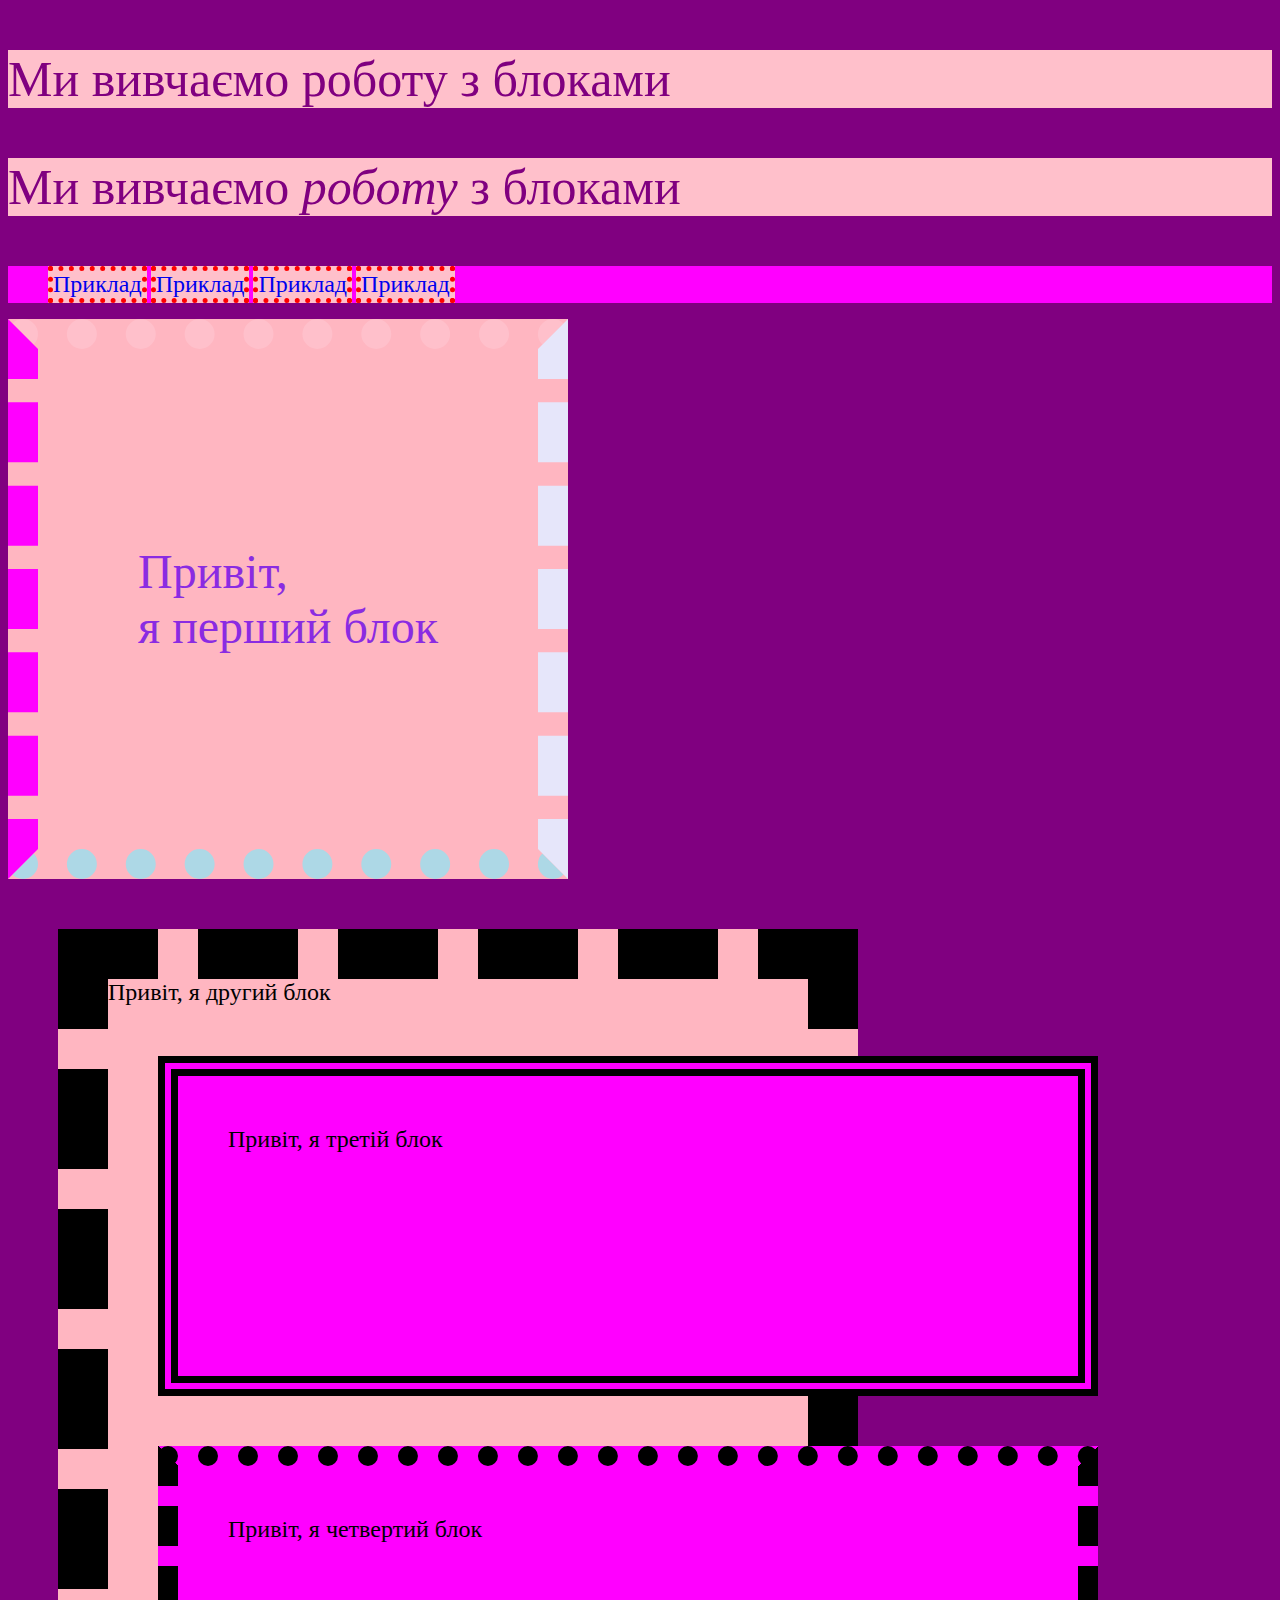
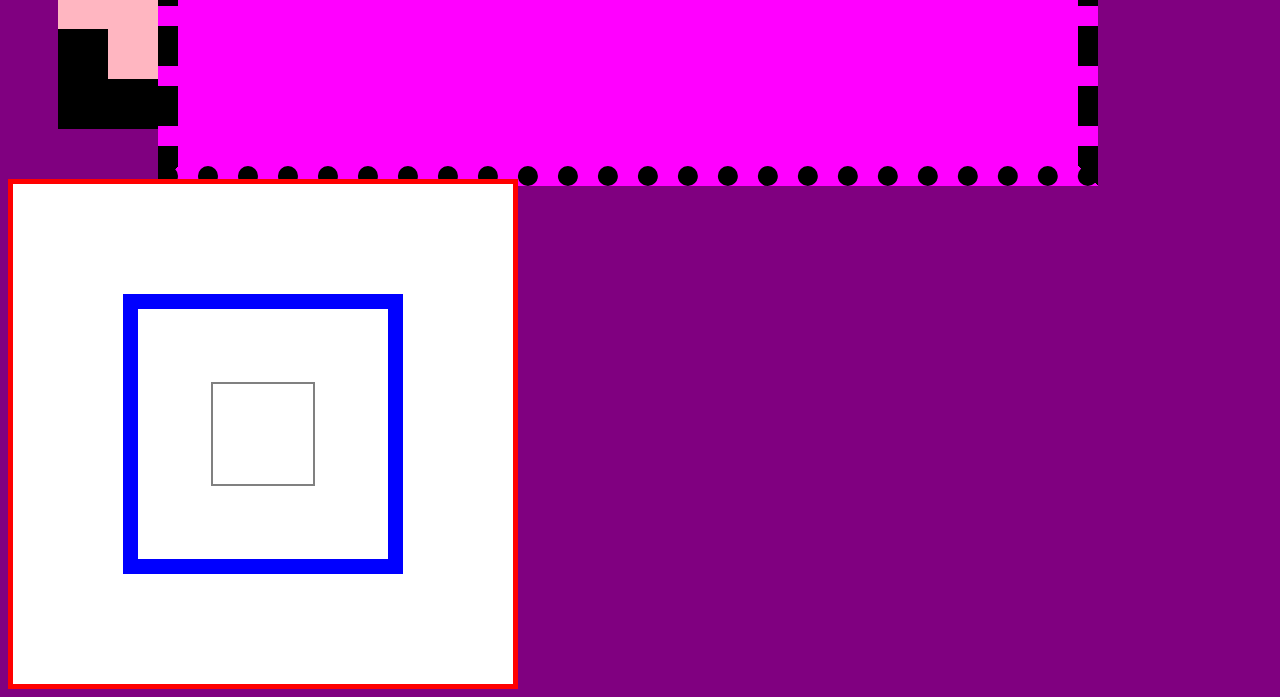
<file: blocks.html>
<!DOCTYPE html>
<html>
<head>
	<meta charset="utf-8">
	<meta name="viewport" content="width=device-width, initial-scale=1">
	<title>Blocks</title>
	<link rel="stylesheet" type="text/css" href="css/blocks.css">
</head>
<body>
<p>Ми вивчаємо роботу з блоками</p>
<p>Ми вивчаємо <em>роботу</em> з блоками</p>
<ul>
	<li><a href="https://uk.wikipedia.org/wiki/%D0%9F%D1%80%D0%B8%D0%BA%D0%BB%D0%B0%D0%B4">Приклад</a></li>
	<li><a href="https://uk.wikipedia.org/wiki/%D0%9F%D1%80%D0%B8%D0%BA%D0%BB%D0%B0%D0%B4">Приклад</a></li>
	<li><a href="https://uk.wikipedia.org/wiki/%D0%9F%D1%80%D0%B8%D0%BA%D0%BB%D0%B0%D0%B4">Приклад</a></li>
	<li><a href="https://uk.wikipedia.org/wiki/%D0%9F%D1%80%D0%B8%D0%BA%D0%BB%D0%B0%D0%B4">Приклад</a></li>
</ul>
<div id="first">
	Привіт, <br>я перший блок
</div>
<div id="second">
	Привіт, я другий блок
	<div id="third">
		Привіт, я третій блок
	</div>
	<div id="forth">
		Привіт, я четвертий блок
	</div>
</div>
<div id="one">
	<div id="two">
		<div id="three">

		</div>
	</div>
</div>
</body>
</html>
</file>
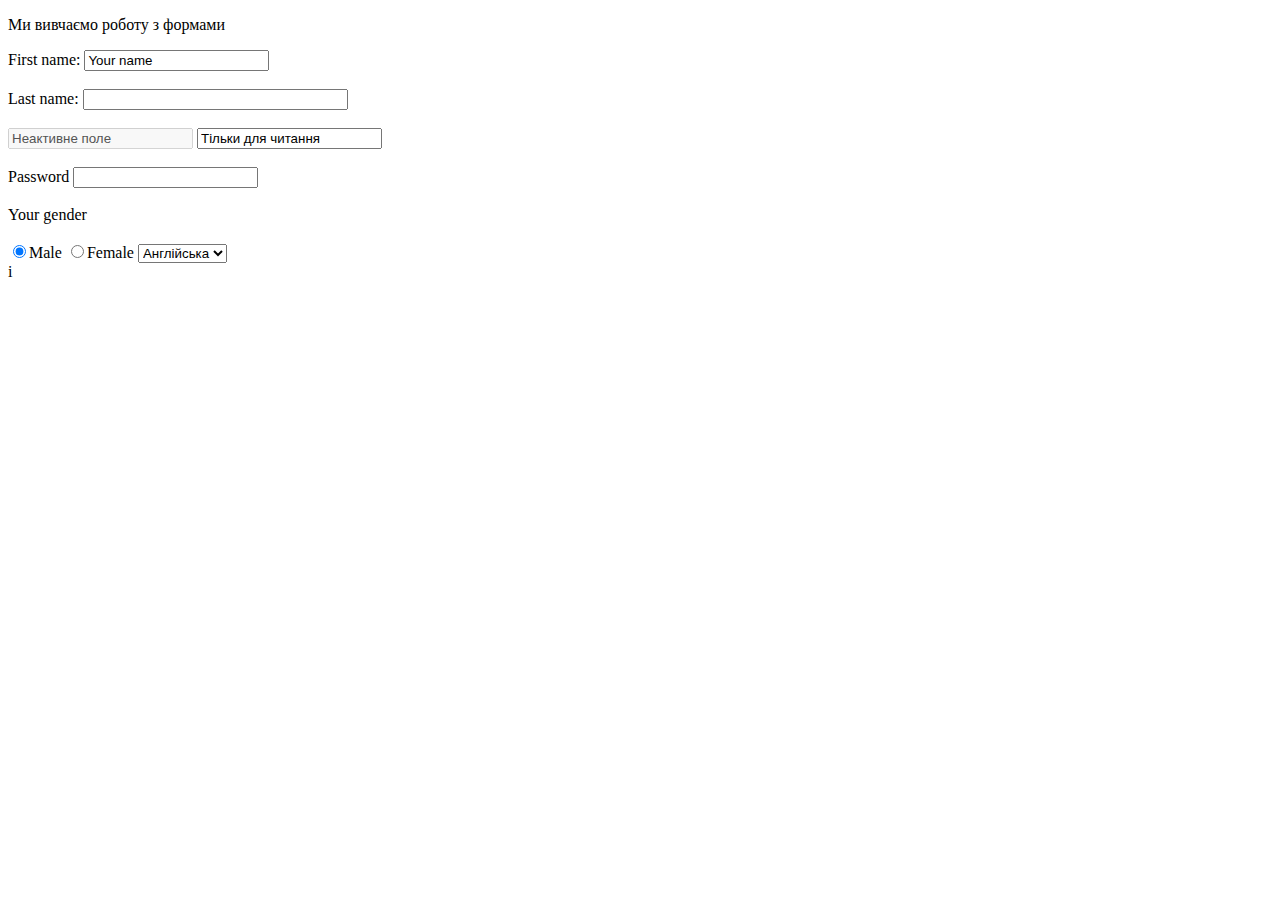
<file: forms.html>
<!DOCTYPE html>
<html lang="en">
<head>
    <meta charset="UTF-8">
    <meta name="viewport" content="width=device-width, initial-scale=1.0">
    <title>Forms</title>
    <link rel="stylesheet" type="text" href="css/forms.css">
</head>
<body>
    <p>Ми вивчаємо роботу з формами</p>
    <form name="form">
        <label for="fname">First name:</label>
        <input type="text" id="fname" name="fname" size="20" maxlength="30" value="Your name"><br><br>
        <label for="lname">Last name:</label>
        <input type="text" id="lname" name="lname" size="30"><br><br>
        <input type="text" name="dt" disabled value="Неактивне поле">
        <input type="text" name="ro" readonly value="Тільки для читання"><br><br>
        <label for="password">Password</label>
        <input type="password" name="password"><br><br>
        Your gender<br><br>
        <input type="radio" name="gender" class="box" checked>Male
        <input type="radio" name="gender" class="box">Female
        <select name="ln" id="">
            <option value="">Англійська</option>
            <option value="">Німецька</option>
            <option value="">Корейська</option>
            <option value="">Іспанська</option>
        </select>
      
       </form>
</body>
</html>і
</file>
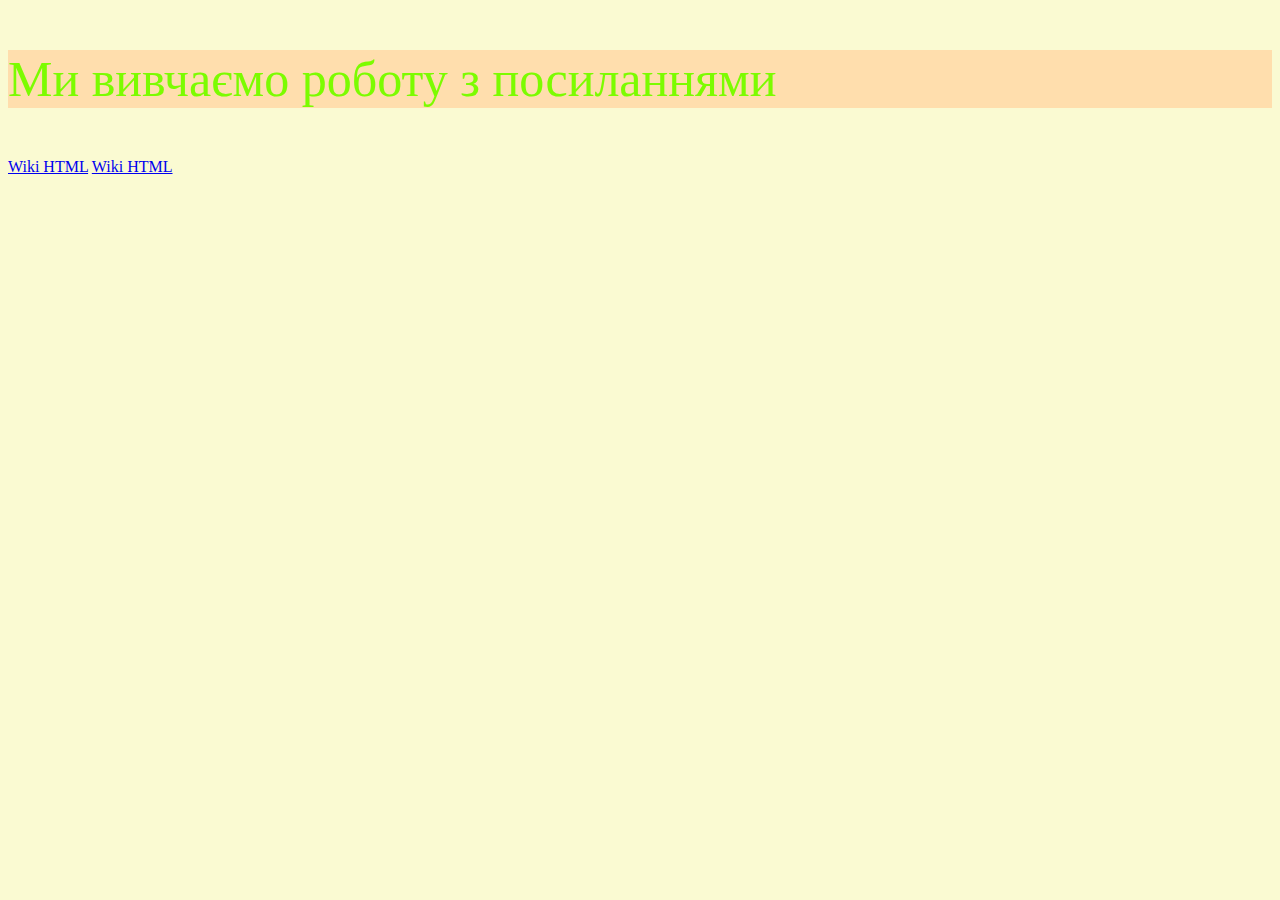
<file: links.html>
<!DOCTYPE html>
<html>
<head>
	<meta charset="utf-8">
	<meta name="viewport" content="width=device-width, initial-scale=1">
	<title>Links</title>
	<link rel="stylesheet" type="text/css" href="css/links.css">
</head>
<body>
<p>Ми вивчаємо роботу з посиланнями</p>
<a href="https://uk.wikipedia.org/wiki/HTML" class="abtn">Wiki HTML</a>
<a href="https://uk.wikipedia.org/wiki/HTML" target="_blank" class="abtn">Wiki HTML</a>
</body>
</html>
</file>
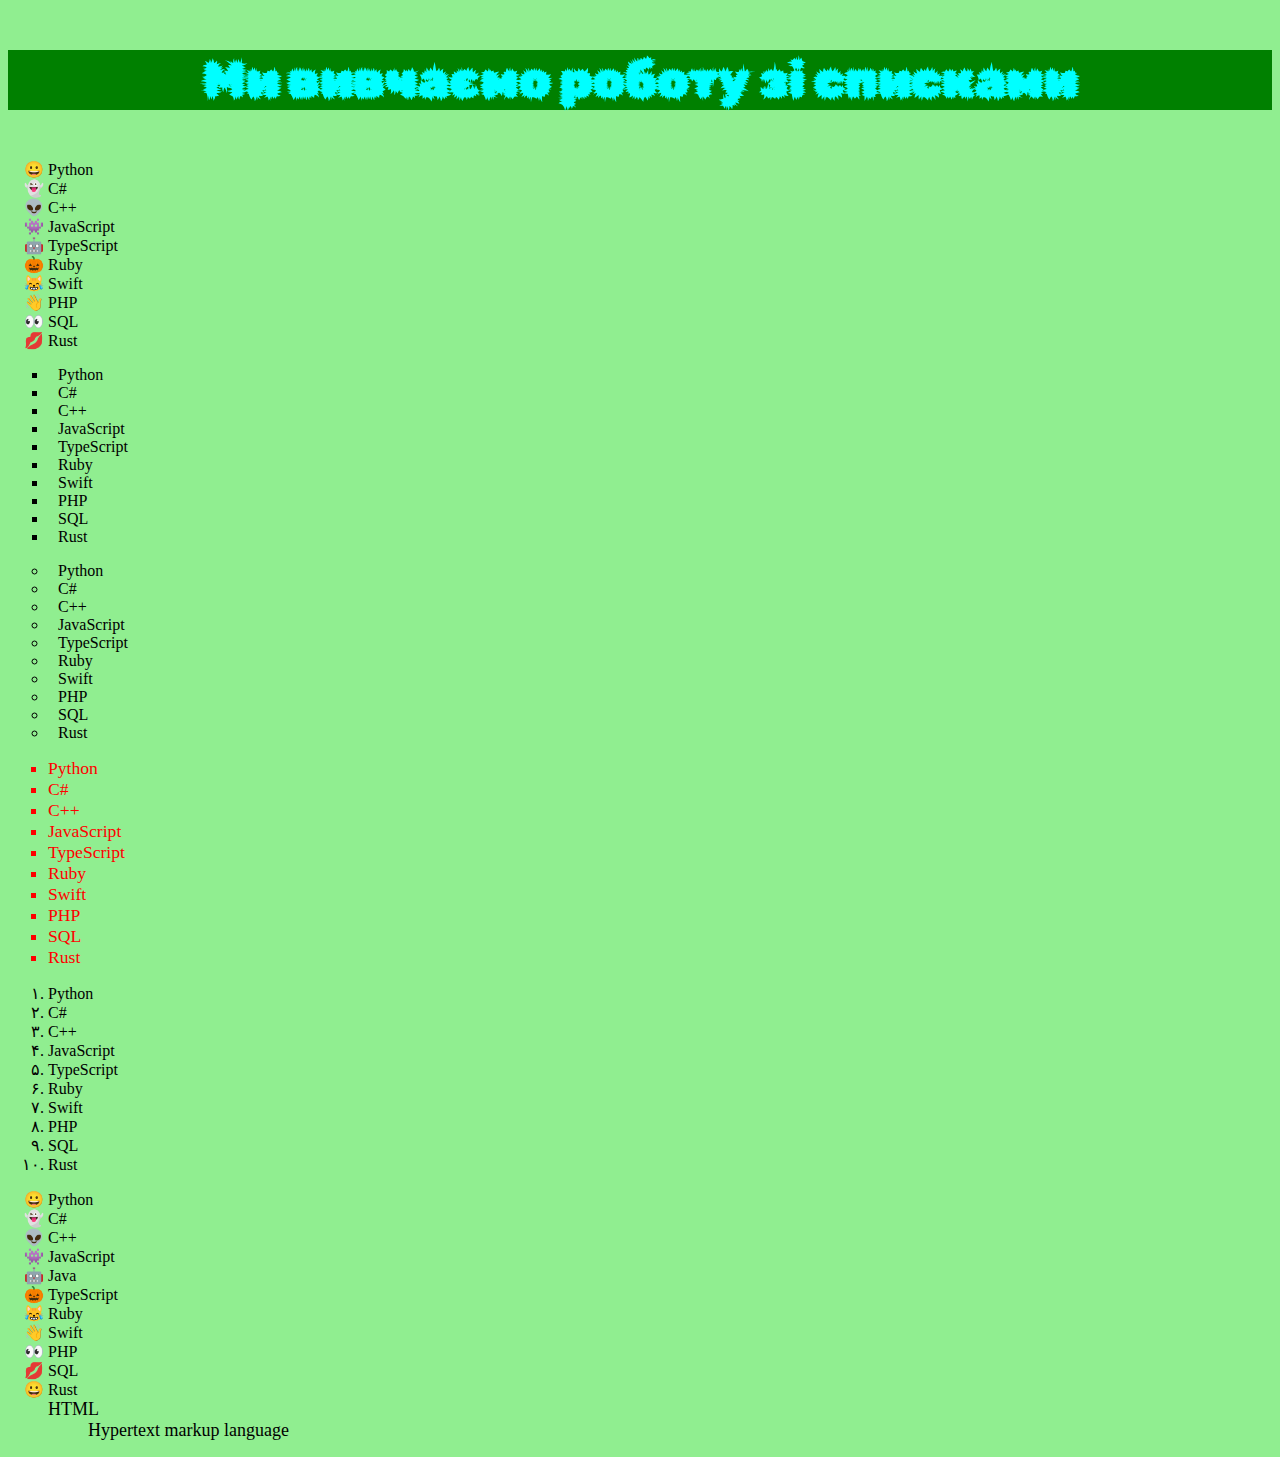
<file: lists.html>
<!DOCTYPE html>
<html lang="en">
<head>
    <meta charset="UTF-8">
    <meta name="viewport" content="width=device-width, initial-scale=1.0">
    <link rel="stylesheet" href="css/lists.css">
    <title>lists</title>
</head>
<body>
    <p>Ми вивчаємо роботу зі списками</p>
<ul>
    <li>Python</li>
    <li>C#</li>
    <li>C++</li>
    <li>JavaScript</li>
    <li>TypeScript</li>
    <li>Ruby</li>
    <li>Swift</li>
    <li>PHP</li>
    <li>SQL</li>
    <li>Rust</li>
</ul>
<ul style="list-style-type: square" class="ul1">
    <li>Python</li>
    <li>C#</li>
    <li>C++</li>
    <li>JavaScript</li>
    <li>TypeScript</li>
    <li>Ruby</li>
    <li>Swift</li>
    <li>PHP</li>
    <li>SQL</li>
    <li>Rust</li>
</ul>
<ul style="list-style-type: circle" class="ul1">
    <li>Python</li>
    <li>C#</li>
    <li>C++</li>
    <li>JavaScript</li>
    <li>TypeScript</li>
    <li>Ruby</li>
    <li>Swift</li>
    <li>PHP</li>
    <li>SQL</li>
    <li>Rust</li>
</ul>
<ul style="list-style-type: square" class="ul2">
    <li>Python</li>
    <li>C#</li>
    <li>C++</li>
    <li>JavaScript</li>
    <li>TypeScript</li>
    <li>Ruby</li>
    <li>Swift</li>
    <li>PHP</li>
    <li>SQL</li>
    <li>Rust</li>
</ul>     
<ul style="list-style-type: persian">
    <li>Python</li>
    <li>C#</li>
    <li>C++</li>
    <li>JavaScript</li>
    <li>TypeScript</li>
    <li>Ruby</li>
    <li>Swift</li>
    <li>PHP</li>
    <li>SQL</li>
    <li>Rust</li>
</ul>  
<ul style="list-style-image: url();">
	<li>Python</li>
	<li>C#</li>
	<li>C++</li>
	<li>JavaScript</li>
	<li>Java</li>
	<li>TypeScript</li>
	<li>Ruby</li>
	<li>Swift</li>
	<li>PHP</li>
	<li>SQL</li>
	<li>Rust</li>

    <dl class="dl">
        <dt>HTML</dt>
        <dd>Hypertext markup language</dd>
    </dl>
</ul>
</body>
</html>
</file>
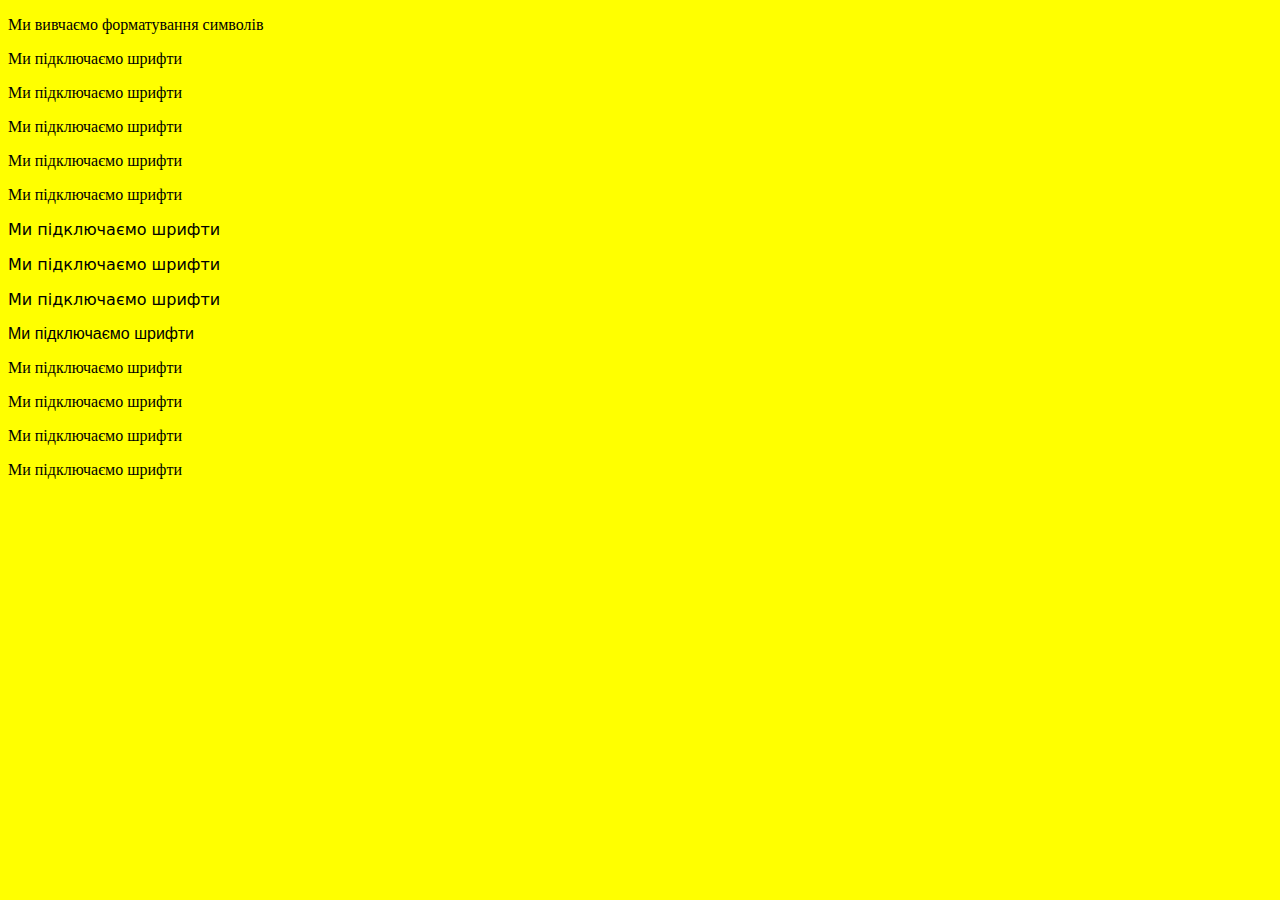
<file: symbols.html>
<!DOCTYPE html>
<html>
<head>
	<meta charset="utf-8">
	<meta name="viewport" content="width=device-width, initial-scale=1">
	<title>Symbols</title>
	<link rel="stylesheet" type="text/css" href="css/symbols.css">
</head>
<body>
<p class = "p1">Ми вивчаємо форматування символів</p>
<p class="p1"></p>
<p class="p2">Ми підключаємо шрифти</p>
<p class="p3">Ми підключаємо шрифти</p>
<p class="p4">Ми підключаємо шрифти</p>
<p class="p5">Ми підключаємо шрифти</p>
<p class="p6">Ми підключаємо шрифти</p>
<p class="p7">Ми підключаємо шрифти</p>
<p class="p8">Ми підключаємо шрифти</p>
<p class="p9">Ми підключаємо шрифти</p>
<p class="p10">Ми підключаємо шрифти</p>
<p class="p11">Ми підключаємо шрифти</p>
<p class="p12">Ми підключаємо шрифти</p>
<p class="p13">Ми підключаємо шрифти</p>
<p class="p14">Ми підключаємо шрифти</p>
</body>
</html>
</file>
<file: css/blocks.css>
body{
	background-color: purple;
}
p{
	font-size: 50px;
	background-color: pink;
	color: purple;
	display: inline;
}
p {
    font-size: 50px;
    background-color: pink;
    color: purple;
    display: block;
}

span {
    color: fuchsia;
    border: 2px dashed darkred;
    display: inline-block;
    width: 500px;
}

ul {
    background-color: magenta;
}

ul li {
    background-color: pink;
    display: inline-block;
    font-size: 24px;
    border: 5px dotted red;
}

li:hover {
    background-color: purple;
}

a {
    text-decoration: none;
}

#first {
    background-color: lightpink;
	font-size: 48px;
	width: 500px;
	height: 500px;
	border-width: 30px;
	border-style: dotted dashed;
	border-color: pink lavender lightblue fuchsia;
	color: blueviolet;
	display: flex;
	align-items: center;
	justify-content: center;
}
#second{
	background-color: lightpink;
	font-size: 24px;
	width: 700px;
	height: 700px;
	border-width: 30px;
	margin: 50px;
	border: 50px;
	border-style: dashed;
}
#third{
	background-color: magenta;
	width: 800px;
	height: 200px;
	margin: 50px;
	padding: 50px;
	border-style: double;
	border-width: 20px;
}
#forth{
	background-color: magenta;
	width: 800px;
	height: 200px;
	margin: 50px;
	padding: 50px;
	border-style: dotted dashed;
	border-width: 20px;
}
#one{
	border-style: solid;
	border-width: 5px;
	background-color: white;
	font-size: 48px;
	width: 500px;
	height: 500px;
	border-width: 5px;
	display: flex;
	align-items: center;
	justify-content: center;
	border-color: red;
}
#two{
	border-style: solid;
	border-width: 2px;
	background-color: white;
	font-size: 24px;
	width: 250px;
	height: 250px;
	border-width: 15px;
	display: flex;
	align-items: center;
	justify-content: center;
	border-color: blue;
}
#three{
	border-style: solid;
	border-width: 2px;
	background-color: white;
	font-size: 12px;
	width: 100px;
	height: 100px;
	display: flex;
	align-items: center;
	justify-content: center;
	border-color: grey;
}
</file>
<file: css/forms.css>
p{
    font-size: 50px;
    color: skyblue;
    background-color: lightyellow;
}
</file>
<file: css/links.css>
body{
	background-color: lightgoldenrodyellow;
}
p{
	background-color: navajowhite;
	color: lawngreen;
	font-size: 50px;
}
</file>
<file: css/lists.css>
@import url('https://fonts.googleapis.com/css2?family=Rubik+Beastly&family=Rubik+Wet+Paint&display=swap');
body{
	background-color: lightgreen;
}
p{
	font-size: 50px;
	background-color: green;
	color: cyan;
	text-align: center;
	font-family: "Rubik Beastly", system-ui;
}
.ul1 li{
    padding-left: 10px;
}
.ul2 li{
    color: red;
    font-size: 1.1em;
}
@counter-style circled-digits {
    system: cyclic;
    symbols: 😀 👻 👽 👾 🤖 🎃 😹 👋 👀 💋;
    suffix: " ";
  }
  
  ul {
    list-style: circled-digits;
  }
  .dl {
    font-size: large;
  }
</file>
<file: css/symbols.css>
body{
	background-color: yellow;
}
.p7{
	font-family: "Kablammo", system-ui;
   }
   .p8{
		font-family: "Rubik Scribble", system-ui;
   }
   .p9{
	   font-family: "Rubik Maps", system-ui;
   }
   .p10{
	   font-family: "Rubik Moonrocks", sans-serif;
   }
   .p11{
	   font-family: "Pacifico", cursive;
   }
</file>
